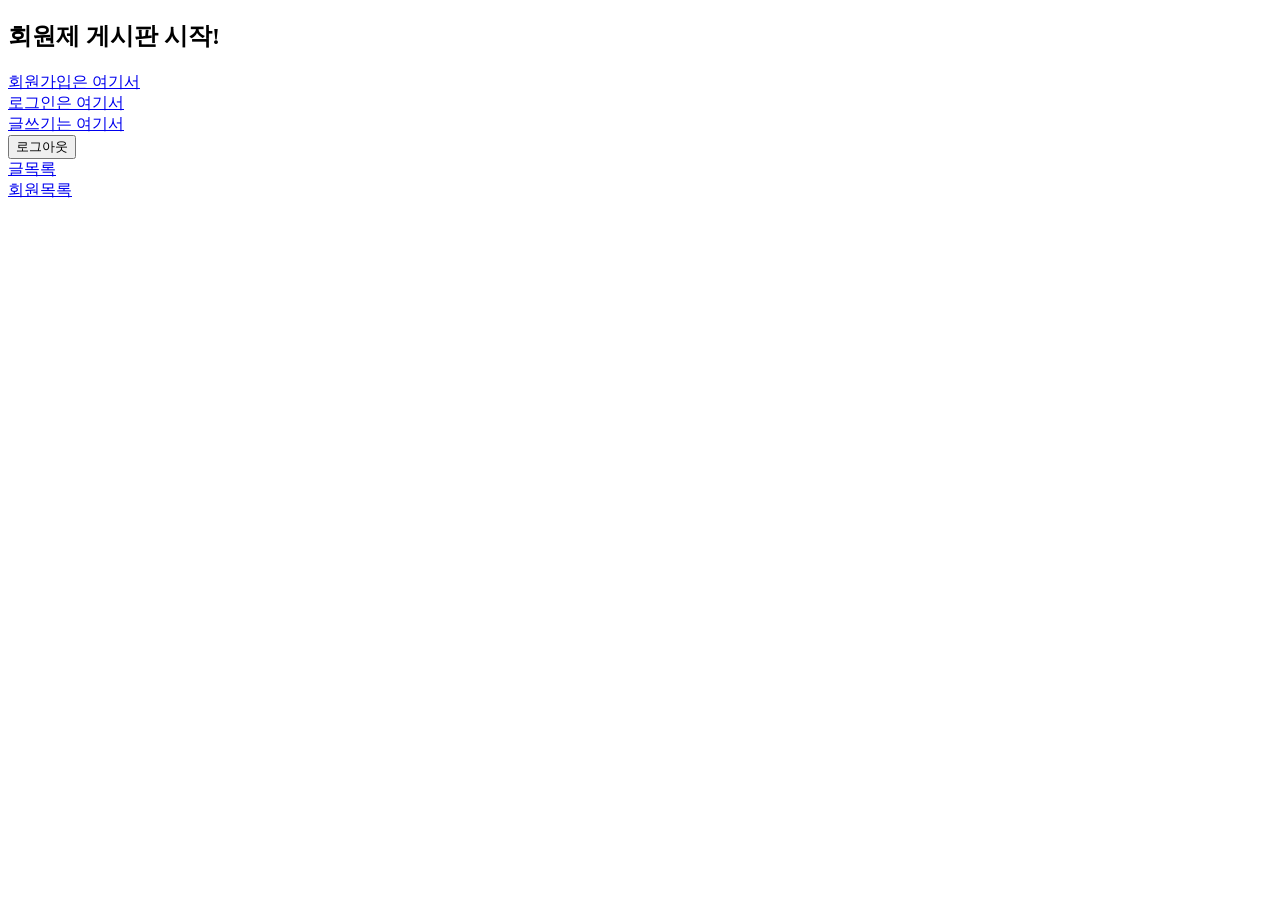
<file: src/main/resources/templates/index.html>
<!DOCTYPE html>
<html lang="en" xmlns:th="http://www.thymeleaf.org">
<head>
    <meta charset="UTF-8">
    <title>Title</title>



    <script>
        function logout() {
            location.href = "/member/logout";
        }
    </script>
</head>
<body>
        <h2>회원제 게시판 시작!</h2>


    <a href="/member/save">회원가입은 여기서</a><br>
    <a href="/member/login">로그인은 여기서</a><br>
    <a href="/board/save">글쓰기는 여기서</a><br>
        <button onclick="logout()">로그아웃</button>
<!--        <div th:if="${member.memberEmail.toString().equals('admin')}">-->
           <div th:if="${#strings.equals(session['loginEmail'], 'admin')}" >

            <a href="/board">글목록</a><br>
            <a href="/member/">회원목록</a><br>
        </div>

        </div>

</body>
</html>
</file>
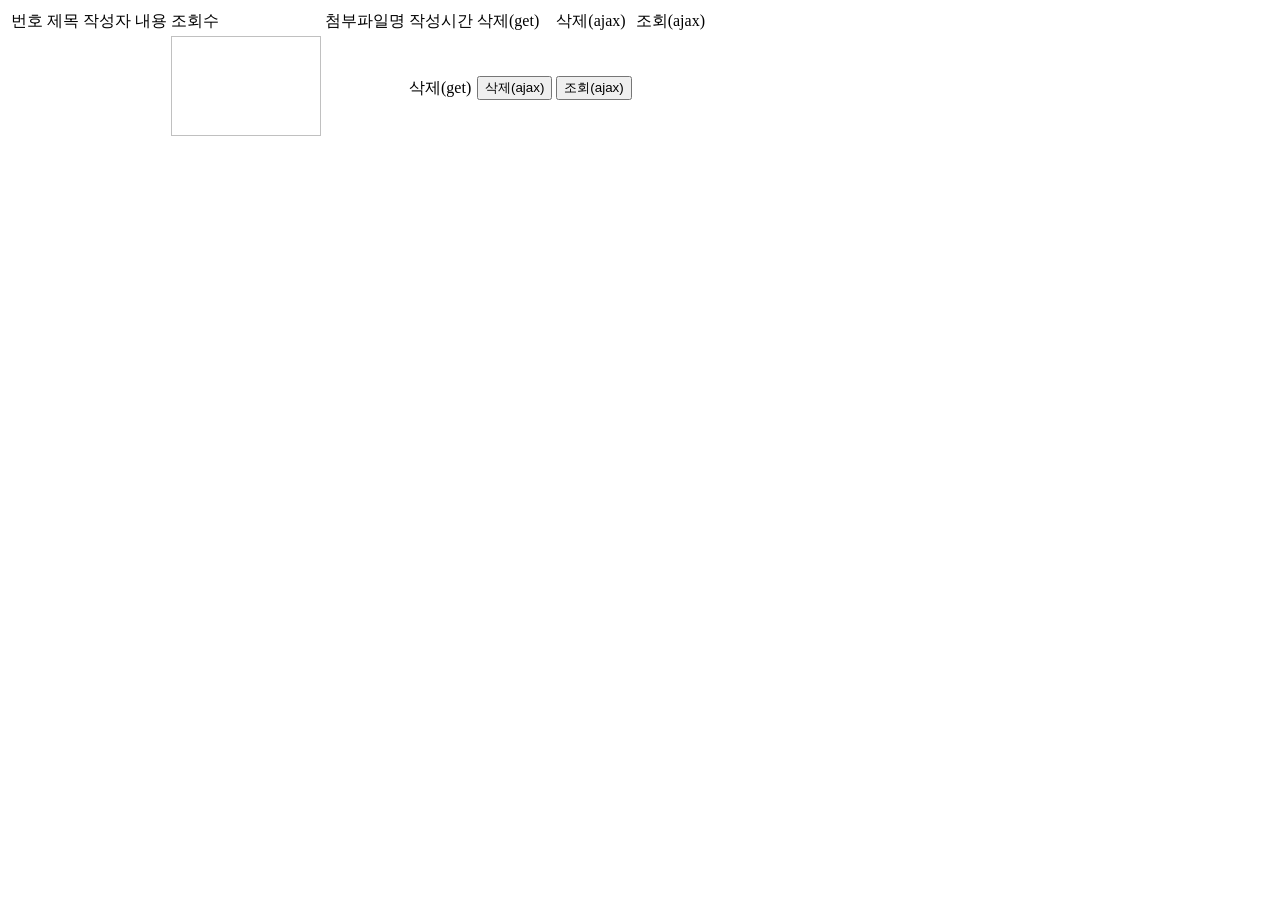
<file: src/main/resources/templates/board/findAll.html>
<!DOCTYPE html>
<html lang="en" xmlns:th="http://www.thymeleaf.org">
<head>
    <meta charset="UTF-8">
    <title>Title</title>
    <style>
        img {
            width: 150px;
            height: 100px;
        }


    </style>
    <script src="https://code.jquery.com/jquery-3.6.0.js"></script>
    <script>
        const detail = (boardId) => {
            console.log(boardId);
            const reqUrl = "/board/" + boardId;
            $.ajax({
                type:'post',
                url: reqUrl,
                dataType: "json",
                success: function (result){
                    console.log(result);
                    let output = "";
                    output += "<table>\n" +
                        "    <thead>\n" +
                        "        <tr>\n" +
                        "            <th>번호</th>\n" +
                        "            <th>제목</th>\n" +
                        "            <th>작성자</th>\n" +
                        "            <th>내용</th>\n" +
                        "            <th>조회수</th>\n" +
                        "            <th>첨부파일명</th>\n" +
                        "            <th>작성일자</th>\n" +
                        "        </tr>\n" +
                        "    </thead>\n" +
                        "    <tbody>\n" +
                        "        <tr>\n" +
                        "            <td>" + result.boardId+ "</td>\n" +
                        "            <td>" + result.boardTitle + "</td>\n" +
                        "            <td>" + result.boardWriter + "</td>\n" +
                        "            <td>" + result.boardContents + "</td>\n" +
                        "            <td>" + result.boardImageName + "</td>\n" +
                        "            <td>" + result.boardTime+ "</td>\n" +
                        "        </tr>\n" +
                        "    </tbody>\n" +
                        "</table>";
                    document.getElementById('board-detail').innerHTML = output;
                } ,
                error: function (){
                    alert('ajax 실패');
                }
            });

        }
    </script>



    <script>
        function deleteById(boardId){
            const reqUrl = "/board/"+boardId;

            $.ajax({
                type: 'delete',
                url: reqUrl,
                success: function (result){
                    location.href='/board/';
                },
                error:function (){
                    alert("실패!")
                }
            });
        }

    </script>



</head>
<body>
<table>
    <thead>
    <tr>
        <td>번호</td>
        <td>제목</td>
        <td>작성자</td>
        <td>내용</td>
        <td>조회수</td>
        <td>첨부파일명</td>
        <td>작성시간</td>
        <td>삭제(get)</td>
        <td>삭제(ajax)</td>
        <td>조회(ajax)</td>
    </tr>
    </thead>
    <tbody>
    <tr th:each="board: ${boardList}">
        <td th:text="${board.boardId}"></td>
        <td> <a th:href="@{|/board/${board.boardId}|}" th:text="${board.boardTitle}"></a></td>
        <td th:text="${board.boardWriter}"></td>
        <td th:text="${board.boardContents}"></td>
        <td><img th:src="@{/upload/} + ${board.boardImageName}"> </td>
        <td th:text="${board.boardTime}"></td>
        <td><a th:href="@{|/board/delete/${board.boardId}|}">삭제(get)</a></td>
        <td><button th:onclick="deleteById([[${board.boardId}]])">삭제(ajax)</button></td>
        <td><button th:onclick="detail([[${board.boardId}]])">조회(ajax)</button></td>
    </tr>
    </tbody>

</table>
<div id="board-detail"></div>

</body>
</html>
</file>
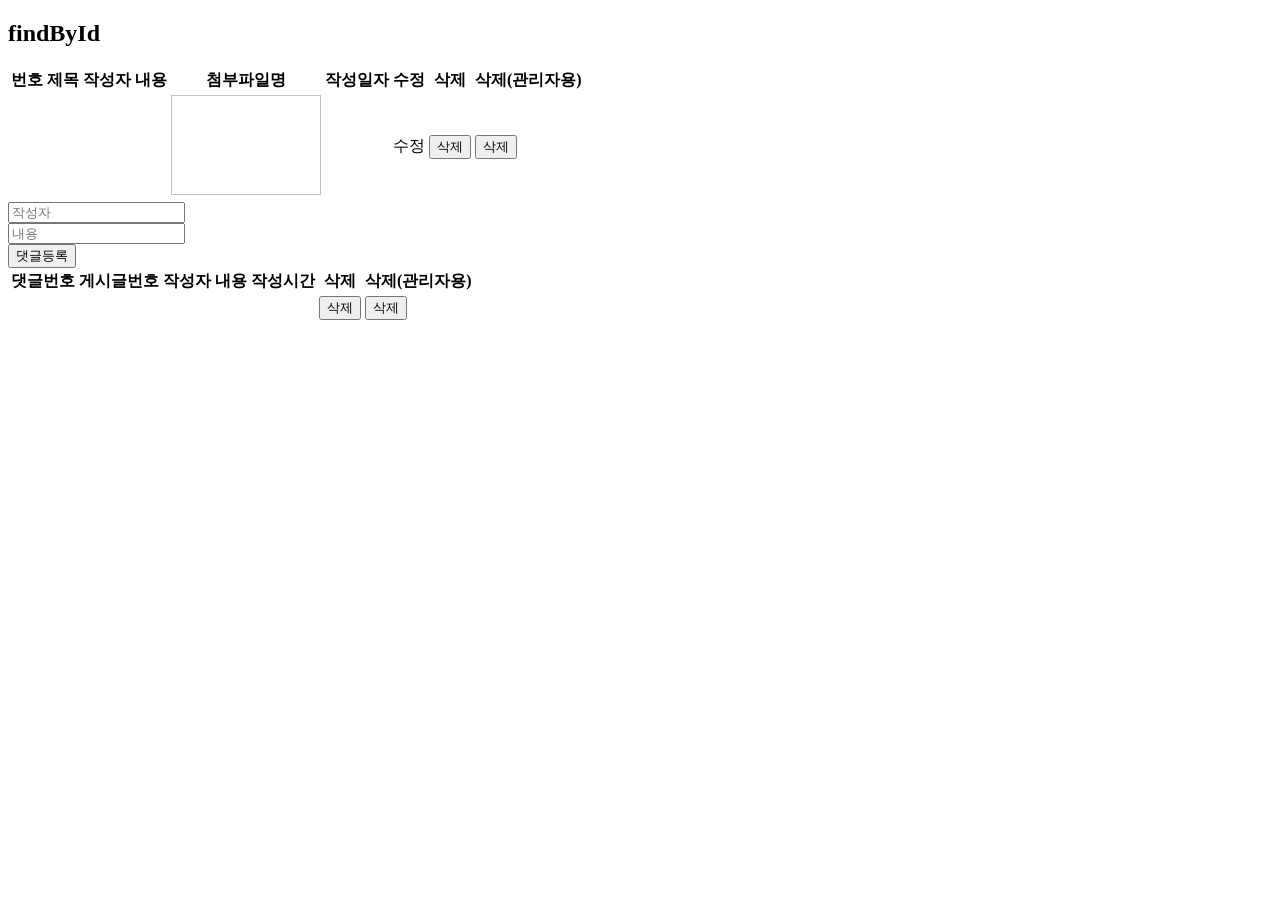
<file: src/main/resources/templates/board/findById.html>
<!DOCTYPE html>
<html lang="en" xmlns:th="http://www.thymeleaf.org">
<head>
    <meta charset="UTF-8">
    <title>Title</title>
    <script src="https://code.jquery.com/jquery-3.6.0.js"></script>


    <style>
        img {
            width: 150px;
            height: 100px;
        }


    </style>

    <script>
        function deleteById(boardId){
            const reqUrl = "/board/" + boardId;

            $.ajax({
                type: 'delete',
                url: reqUrl,
                success: function (){
                    // 삭제 성공하면 회원목록 페이지를 다시 요청하도록
                    location.href='/board';
                },
                error:function (){
                    alert('ajax 실패');
                }

            });
        }

    </script>

    <script>
        function deleteById2(commentId){
            const reqUrl = "/comment/" + commentId;

            $.ajax({
                type: 'delete',
                url: reqUrl,
                success: function (){
                    location.reload(); // reload는 새로고침

                },
                error:function (){
                    alert('ajax 실패');
                }

            });
        }

    </script>



</head>
<body>
    <h2>findById</h2>
<table>

    <thead>
    <tr>
        <th>번호</th>
        <th>제목</th>
        <th>작성자</th>
        <th>내용</th>
        <th>첨부파일명</th>
        <th>작성일자</th>
        <th>수정</th>
        <th>삭제</th>
        <th th:if="${#strings.equals(session['loginEmail'], 'admin')}">삭제(관리자용)</th>


    </tr>
    </thead>
    <tbody>
    <tr>
        <td th:text="${board.boardId}"></td>
        <td th:text="${board.boardTitle}"></td>
        <td th:text="${board.boardWriter}"></td>
        <td th:text="${board.boardContents}"></td>
        <td><img th:src="@{/upload/} + ${board.boardImageName}"> </td>
        <td th:text="${board.boardTime}"></td>
        <td><a th:if="${board.boardWriter.equals(session['loginEmail'])}"  th:href="@{|/board/update/${board.boardId}|}">수정</a></td>
        <td><button th:if="${board.boardWriter.equals(session['loginEmail'])}" th:onclick="deleteById([[${board.boardId}]])">삭제</button></td>
        <td><button th:if="${#strings.equals(session['loginEmail'], 'admin')}" th:onclick="deleteById([[${board.boardId}]])">삭제</button></td>


    </tr>
    </tbody>
</table>

<!---->
<div id="comment-write">
    <input type="text" id="commentWriter" placeholder="작성자" th:value="${session['loginEmail']}"><br>
    <input type="text" id="commentContents" placeholder="내용"><br>
    <button id="comment-write-btn">댓글등록</button>
</div>



    <div id="comment-area">
        <table>
            <thead>
                <tr>
                    <th>댓글번호</th>
                    <th>게시글번호</th>
                    <th>작성자</th>
                    <th>내용</th>
                    <th>작성시간</th>
                    <th>삭제</th>
                    <th th:if="${#strings.equals(session['loginEmail'], 'admin')}">삭제(관리자용)</th>
                </tr>
            </thead>
            <tbody>
            <tr th:each="comment: ${commentList}">
                <td th:text="${comment.commentId}"></td>
                <td th:text="${comment.boardId}"></td>
                <td th:text="${comment.commentWriter}"></td>
                <td th:text="${comment.commentContents}"></td>
                <td th:text="${comment.commentTime}"></td>
                <td><button th:if="${comment.commentWriter.equals(session['loginEmail'])}" th:onclick="deleteById2([[${comment.commentId}]])">삭제</button></td>
                <td><button th:if="${#strings.equals(session['loginEmail'], 'admin')}" th:onclick="deleteById2([[${comment.commentId}]])">삭제</button></td>

            </tr>
            </tbody>
        </table>
    </div>



</body>
<script>
    $("#comment-write-btn").click(function (){
        console.log('댓글등록 버튼 클릭');
        const commentWriter = $("#commentWriter").val();
        const commentContents = $("#commentContents").val();
        const boardId = '[[${board.boardId}]]';
        $.ajax({
            type: 'post',
            url: '/comment/save',
            data: {
                'commentWriter': commentWriter,
                'commentContents': commentContents,
                'boardId': boardId
            },
            dataType: 'json',
            success: function (result) {
                console.log(result);
            },
            error: function () {
                alert('ajax 실패');
            }
        });
    });
</script>
</html>
</file>
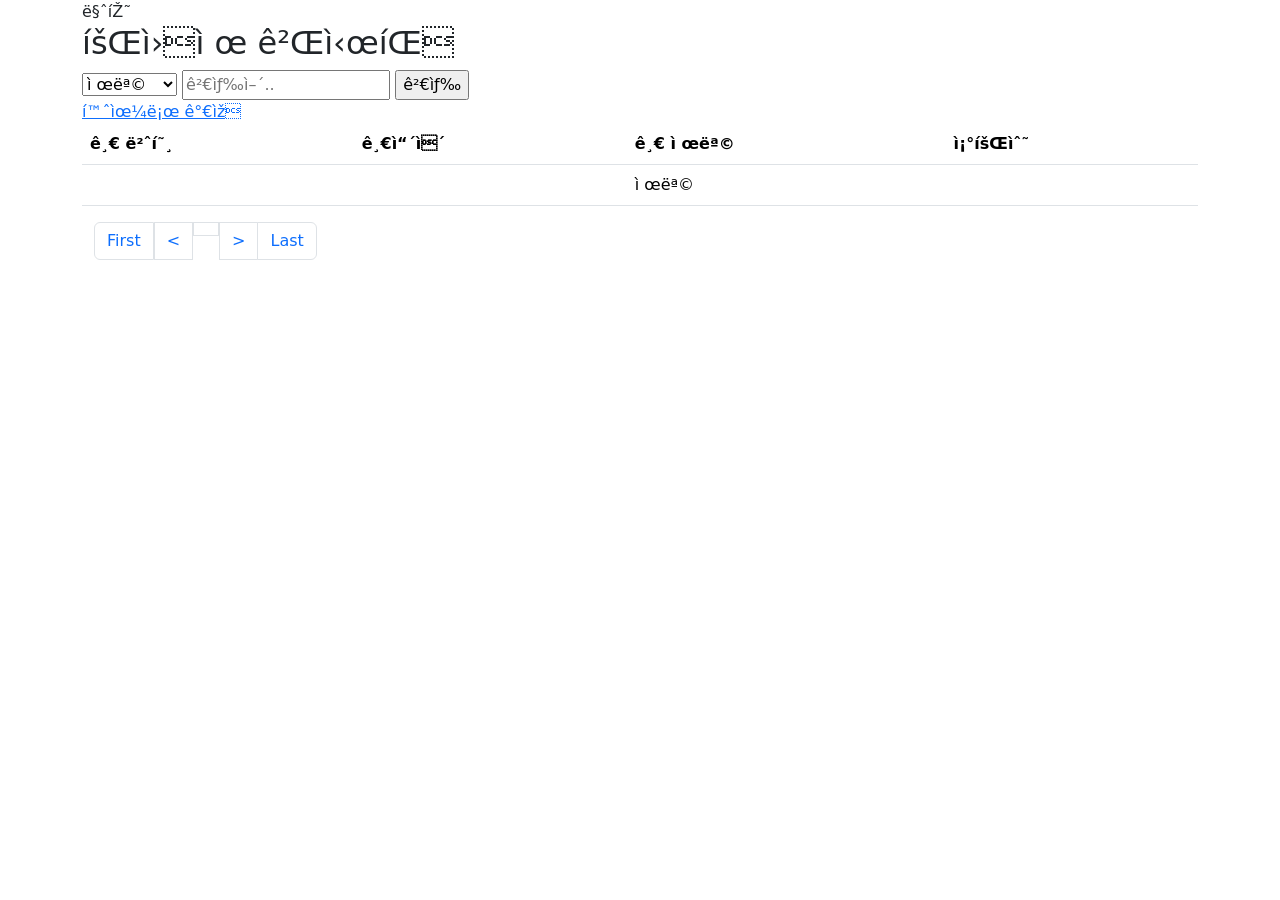
<file: src/main/resources/templates/board/paging.html>
<!DOCTYPE html>
<html xmlns:th="http://www.thymeleaf.org">
<link href="https://cdn.jsdelivr.net/npm/bootstrap@5.1.3/dist/css/bootstrap.min.css" rel="stylesheet" integrity="sha384-1BmE4kWBq78iYhFldvKuhfTAU6auU8tT94WrHftjDbrCEXSU1oBoqyl2QvZ6jIW3" crossorigin="anonymous">
<script src="https://cdn.jsdelivr.net/npm/bootstrap@5.1.3/dist/js/bootstrap.bundle.min.js" integrity="sha384-ka7Sk0Gln4gmtz2MlQnikT1wXgYsOg+OMhuP+IlRH9sENBO0LRn5q+8nbTov4+1p" crossorigin="anonymous"></script>
<body class="container">
<a th:href="@{|/member/myPage/${session['loginId']}|}">마페</a>

<h2>회원제 게시판</h2>

<form action="/board/search" method="get">
    <select name="select">
        <option value="boardTitle">제목</option>
        <option value="boardWriter">작성자</option>
    </select>
    <input type="text" name="keyword" placeholder="검색어..">
    <input type="submit" value="검색">
</form>


<a href="/">홈으로 가자</a>

<table class="table table-hover">
    <thead>
    <tr>
        <th scope="col">글 번호</th>
        <th scope="col">글쓴이</th>
        <th scope="col">글 제목</th>
        <th scope="col">조회수</th>
    </tr>
    </thead>
    <tbody>
    <tr th:each="board: ${boardList}">
        <td th:text="${board.boardId}"></td>
        <td th:text="${board.boardWriter}"></td>
        <td><a th:href="@{|/board/${board.boardId}|}" th:text="${board.boardTitle}">제목</a></td>
        <td th:text="${board.boardHits}"></td>
    </tr>
    </tbody>
</table>

<!--
    브라우저 주소창에 보이는 주소값: /board?page=1
    /board
    /board/* => /board/(page=1)
    html에서 타임리프로 작성하는 주소값 :/board(page=1)

-->



<div class="container">
    <ul class="pagination">
        <li class="page-item">
            <!--첫페이지로 가는 링크 -->
            <a class="page-link" th:href="@{/board(page=1)}">
                <span>First</span>
            </a>
        </li>
        <!--boardList.first : isFirst()
            boardList.number : getNumber() -->
        <li th:class="${boardList.first} ? 'page-item disabled'" >
            <a class="page-link" th:href="${boardList.first} ? '#' : @{/board(page=${boardList.number})}">
                <span>&lt;</span> <!--<-->                           <!--     이전페이지로 가게 해줌(3 -> 2)           -->

            </a>
        </li>
        <!-- startPage ~ endPage 까지 숫자를 만들어주는 역할 -->
<!--        <li th:each="page: ${#numbers.sequence(startPage, endPage)}"-->
<!--            th:class="${page == boardList.number + 1} ? 'active'" class="page-item">-->
        <li th:each="page: ${#numbers.sequence(startPage, endPage)}"
            th:class="${page == boardList.number + 1} ? 'page-item active'">
            <a class="page-link" th:text="${page}" th:href="@{/board(page=${page})}"></a>
        </li>


        <!-- 다음 페이지 요청
              현재 3페이지를 보고 있다면 다음 페이지는 4페이지임.
              getNumber() 값은 2임.
              따라서 4페이지를 보고 싶다면 getNumber()+2를 해야 컨트롤러에 4를 요청할 수 있음음-->
       <li th:class="${boardList.last} ? 'page-item disabled'">
            <a class="page-link" th:href="${boardList.last} ? '#' : @{/board(page=${boardList.number + 2})}">
                <span>&gt;</span>
            </a>
        </li>

        <li class="page-item">
            <a class="page-link" th:href="@{/board(page=${boardList.totalPages})}">
                <span>Last</span>
            </a>
        </li>
    </ul>
</div>

</body>
</html>
</file>
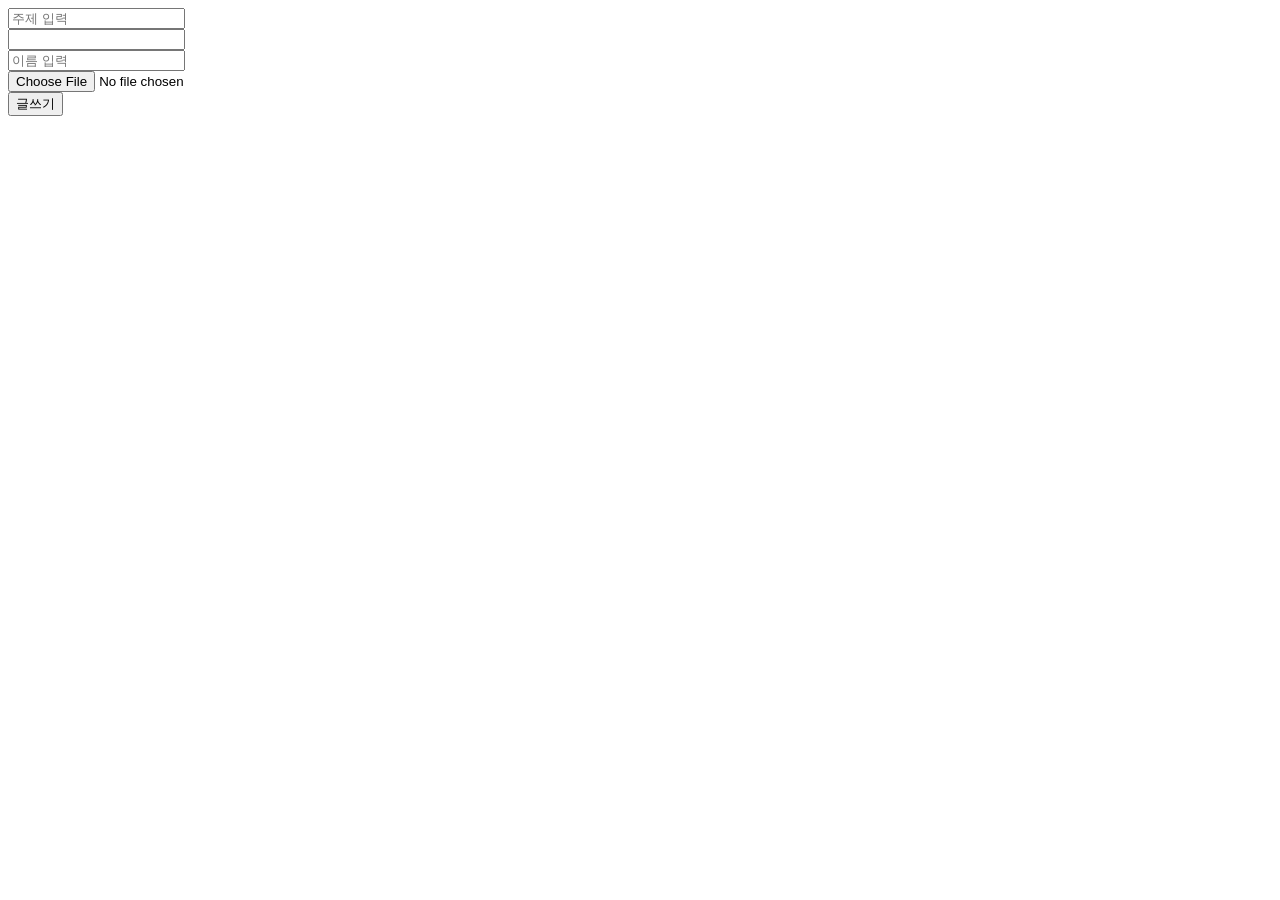
<file: src/main/resources/templates/board/save.html>
<!DOCTYPE html>
<html lang="en" xmlns:th="http://www.thymeleaf.org">
<head>
    <meta charset="UTF-8">
    <title>글쓰기를 하자</title>



</head>
<body>

    <form action="/board/save" method="post" enctype="multipart/form-data">
        <input type="text" name="boardTitle" placeholder="주제 입력" ><br>
        <input type="text" name="boardWriter" th:value="${session['loginEmail']}"><br>
        <input type="text" name="boardContents" placeholder="이름 입력"><br>
        <input type="file" name="boardImage"><br>
        <input type="submit" value="글쓰기">
    </form>




</body>
</html>
</file>
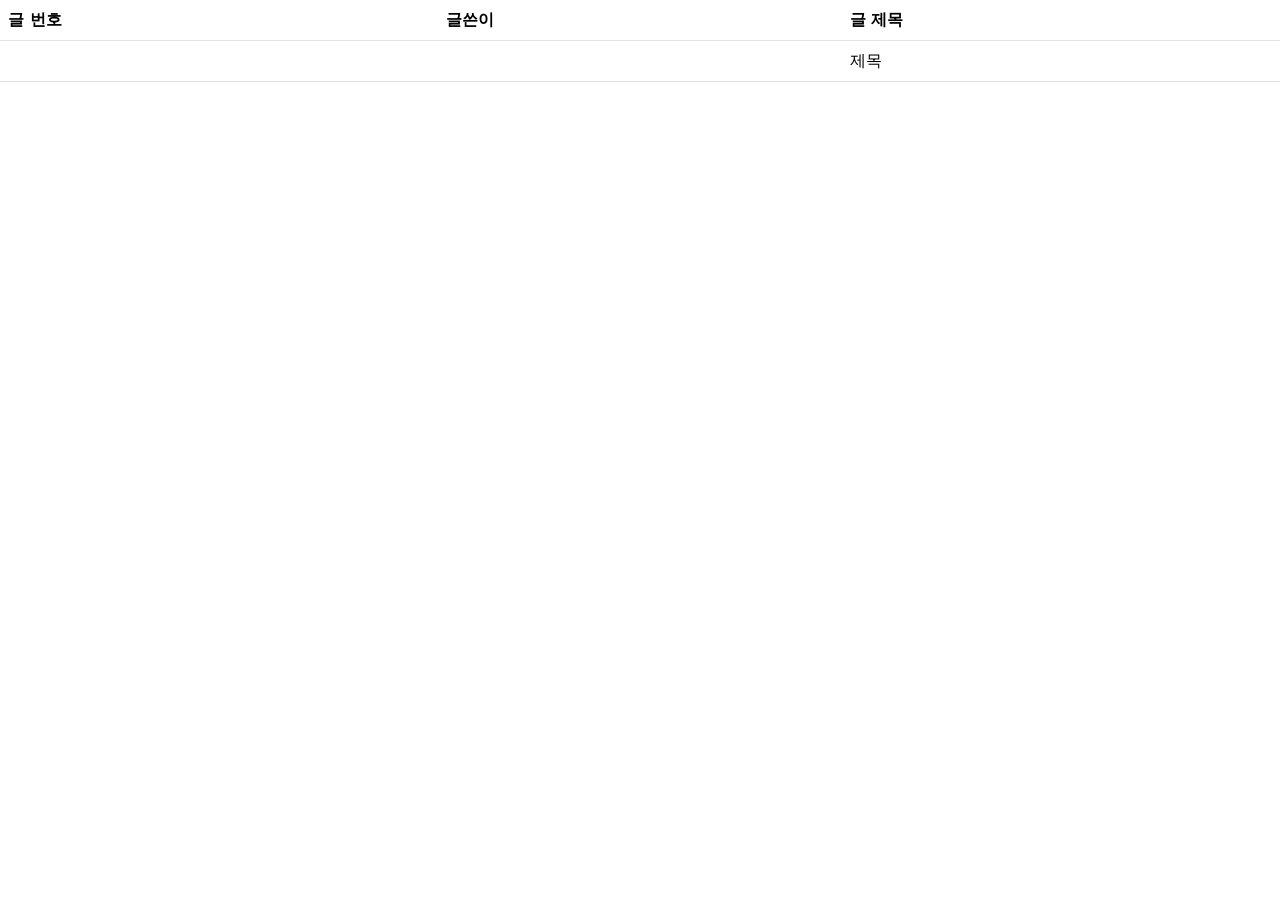
<file: src/main/resources/templates/board/search.html>
<!DOCTYPE html>
<html lang="en" xmlns:th="http://www.thymeleaf.org">
<link href="https://cdn.jsdelivr.net/npm/bootstrap@5.1.3/dist/css/bootstrap.min.css" rel="stylesheet" integrity="sha384-1BmE4kWBq78iYhFldvKuhfTAU6auU8tT94WrHftjDbrCEXSU1oBoqyl2QvZ6jIW3" crossorigin="anonymous">
<script src="https://cdn.jsdelivr.net/npm/bootstrap@5.1.3/dist/js/bootstrap.bundle.min.js" integrity="sha384-ka7Sk0Gln4gmtz2MlQnikT1wXgYsOg+OMhuP+IlRH9sENBO0LRn5q+8nbTov4+1p" crossorigin="anonymous"></script>
<head>
    <meta charset="UTF-8">
    <title>Title</title>
</head>
<body>


<table class="table table-hover">
    <thead>
    <tr>
        <th scope="col">글 번호</th>
        <th scope="col">글쓴이</th>
        <th scope="col">글 제목</th>
    </tr>
    </thead>
    <tbody>
    <tr th:each="board: ${boardList}">
        <td th:text="${board.boardId}"></td>
        <td th:text="${board.boardWriter}"></td>
        <td><a th:href="@{|/board/${board.boardId}|}" th:text="${board.boardTitle}">제목</a></td>
    </tr>
    </tbody>
</table>

</body>
</html>
</file>
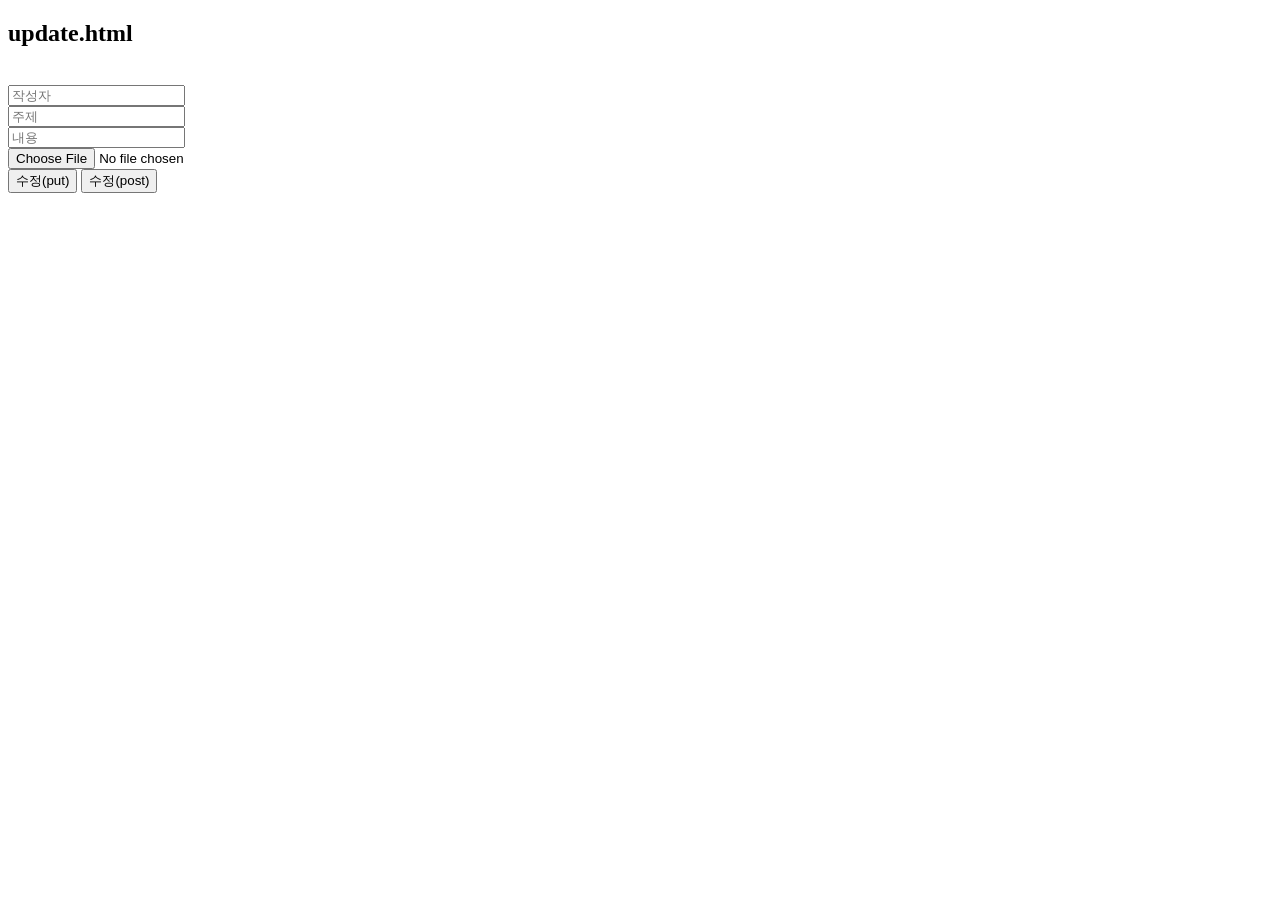
<file: src/main/resources/templates/board/update.html>
<!DOCTYPE html>
<html lang="en" xmlns:th="http://www.thymeleaf.org">
<head>
    <meta charset="UTF-8">
    <title>Title</title>
    <script src="https://code.jquery.com/jquery-3.6.0.js"></script>

    <script>
        const boardUpdate = () => {


                console.log('수정함수호출');
                const id = document.getElementById("boardId").value;
                const writer = document.getElementById("boardWriter").value;
                const contents = document.getElementById("boardContents").value;
                const title = document.getElementById("boardTitle").value;

                console.log(boardWriter,boardContents,boardTitle,boardId,boardPassword);
                const updateData = JSON.stringify({
                    boardId: id,
                    boardTitle:title,
                    boardContents:contents,
                    boardWriter:writer,
                    boardPassword:password
                });
                const reqUrl = "/board/"+ id;
                console.log(updateData);
                $.ajax({
                    type:'put',//put,patch
                    data: updateData, //무엇을 보내는지
                    url:reqUrl,
                    contentType:'application/json', // json으로 보낼때는 꼭 써야함.
                    success: function () {
                        location.href = "/board/" + id;
                    },
                    error: function (){
                        alert('ajax 실패')
                    }
                });
                document.updateForm.submit();


        }

    </script>

</head>
<body>
    <h2>update.html</h2>
    <form action="/board/update" name="updateForm" method="post" enctype="multipart/form-data">
    <input type="hidden" name="boardId" th:value="${board.boardId}" id="boardId" ><br>
    <input type="text" name="boardWriter" placeholder="작성자" th:value="${board.boardWriter}" readonly id="boardWriter"><br>
    <input type="text" name="boardTitle"  placeholder="주제" th:value="${board.boardTitle}"  id="boardTitle"><br>
    <input type="text" name="boardContents"  placeholder="내용" th:value="${board.boardContents}"  id="boardContents"><br>
    <input type="file" name="boardImage" id="boardImage"><br>
        <input type="button" value="수정(put)" th:onclick="boardUpdate()">
        <input type="submit" value="수정(post)">
    </form>

</body>
</html>
</file>
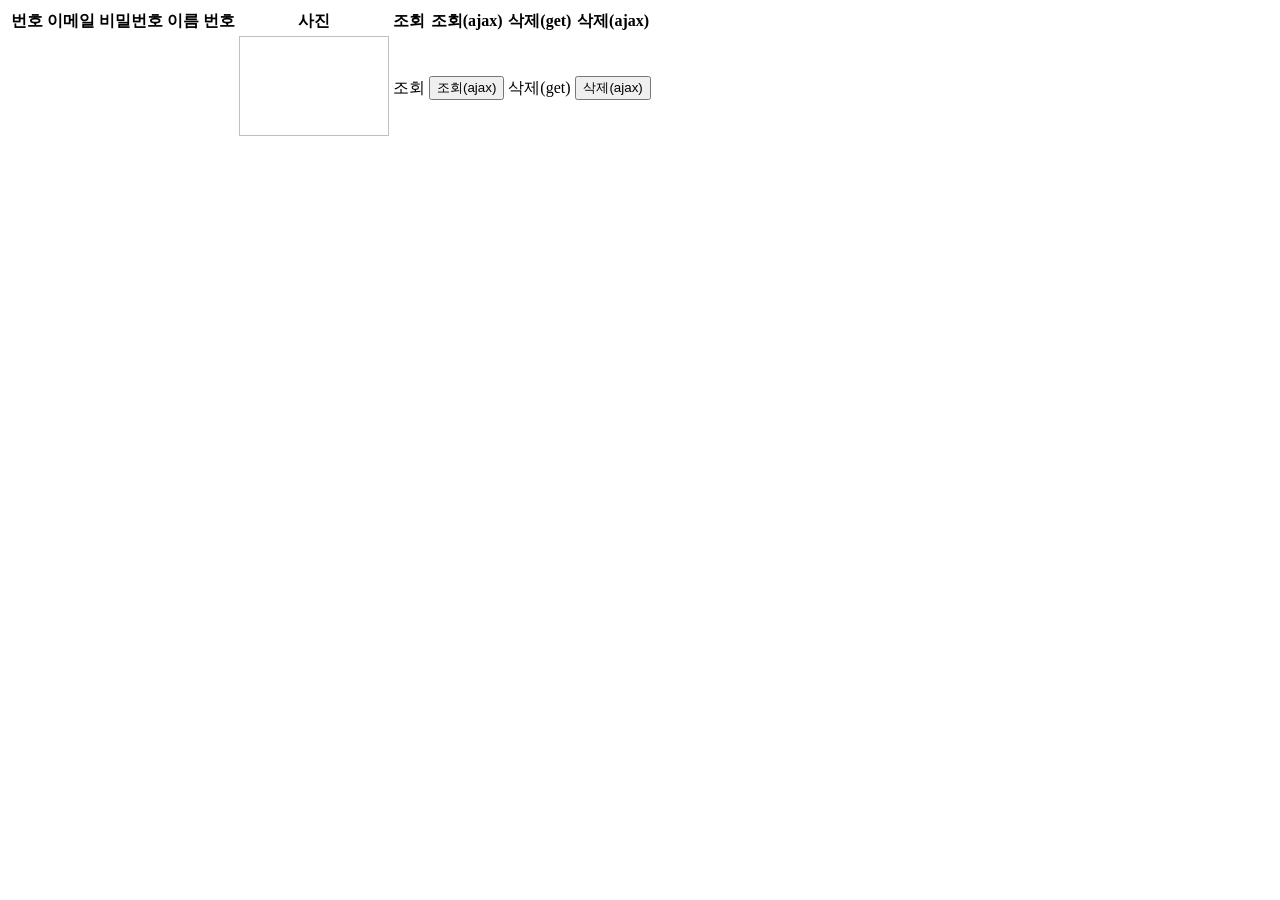
<file: src/main/resources/templates/member/findAll.html>
<!DOCTYPE html>
<html lang="en" xmlns:th="http://www.thymeleaf.org">
<head>
    <meta charset="UTF-8">
    <title>전체목록</title>
    <script src="https://code.jquery.com/jquery-3.6.0.js"></script>
    <style>
        img {
            width: 150px;
            height: 100px;
        }


    </style>

<!--    <script>-->
<!--        function detail(memberId){-->
<!--            console.log(memberId);-->
<!--            const reqUrl = "/member/" + memberId;-->
<!--            $.ajax({-->
<!--                type:'post',-->
<!--                url:reqUrl,-->
<!--                data: "formData",-->
<!--                dataType: "json",-->
<!--                success: function (result){-->
<!--                    console.log(result);-->
<!--                    let output = "";-->
<!--                    output += "<table>\n" +-->
<!--                        "    <thead>\n" +-->
<!--                        "        <tr>\n" +-->
<!--                        "            <th>번호</th>\n" +-->
<!--                        "            <th>이메일</th>\n" +-->
<!--                        "            <th>비밀번호</th>\n" +-->
<!--                        "            <th>이름</th>\n" +-->
<!--                        "            <th>전화번호</th>\n" +-->
<!--                        "            <th>사진</th>\n" +-->
<!--                        "        </tr>\n" +-->
<!--                        "    </thead>\n" +-->
<!--                        "    <tbody>\n" +-->
<!--                        "        <tr>\n" +-->
<!--                        "            <td>" + result.memberId + "</td>\n" +-->
<!--                        "            <td>" + result.memberEmail + "</td>\n" +-->
<!--                        "            <td>" + result.memberPassword + "</td>\n" +-->
<!--                        "            <td>" + result.memberName + "</td>\n" +-->
<!--                        "            <td>" + result.memberPhone + "</td>\n" +-->
<!--                        "            <td>" + result.memberImageName + "</td>\n" +-->

<!--                        "        </tr>\n" +-->
<!--                        "    </tbody>\n" +-->
<!--                        "</table>";-->
<!--                    document.getElementById("detail-view").innerHTML = output;-->
<!--                } ,-->
<!--                error: function (){-->
<!--                    alert('ajax 실패');-->
<!--                }-->
<!--            });-->
<!--        }-->
<!--    </script>-->
<!--    <script>-->
<!--        function deleteById(memberId){-->
<!--            const reqUrl = "/member/" + memberId;-->

<!--            $.ajax({-->
<!--                type: 'delete',-->
<!--                url: reqUrl,-->
<!--                success: function (){-->
<!--                    // 삭제 성공하면 회원목록 페이지를 다시 요청하도록-->
<!--                    location.href='/member/';-->
<!--                },-->
<!--                error:function (){-->
<!--                    alert('ajax 실패');-->
<!--                }-->

<!--            });-->
<!--        }-->

<!--    </script>-->





</head>
<body>
<table>
    <thead>
    <tr>
        <th>번호</th>
        <th>이메일</th>
        <th>비밀번호</th>
        <th>이름</th>
        <th>번호</th>
        <th>사진</th>
        <th>조회</th>
        <th>조회(ajax)</th>
        <th>삭제(get)</th>
        <th>삭제(ajax)</th>
    </tr>
    </thead>
    <tbody>
        <tr th:each="member: ${memberList}">
            <td th:text="${member.memberId}"></td>
            <td th:text="${member.memberEmail}"></td>
            <td th:text="${member.memberPassword}"></td>
            <td th:text="${member.memberName}"></td>
            <td th:text="${member.memberPhone}"></td>
            <td><img th:src="@{/upload/} + ${member.memberImageName}"> </td>
            <td><a th:href="@{|/member/${member.memberId}|}">조회</a></td>
            <td><button th:onclick="detail([[${member.memberId}]])">조회(ajax)</button></td>
            <td><a th:href="@{|/member/delete/${member.memberId}|}">삭제(get)</a></td>
            <td>
                <button th:onclick="deleteById([[${member.memberId}]])">삭제(ajax)</button>
            </td>
        </tr>
    </tbody>
</table>
<div id="detail-view"></div>
</body>
</html>
</file>
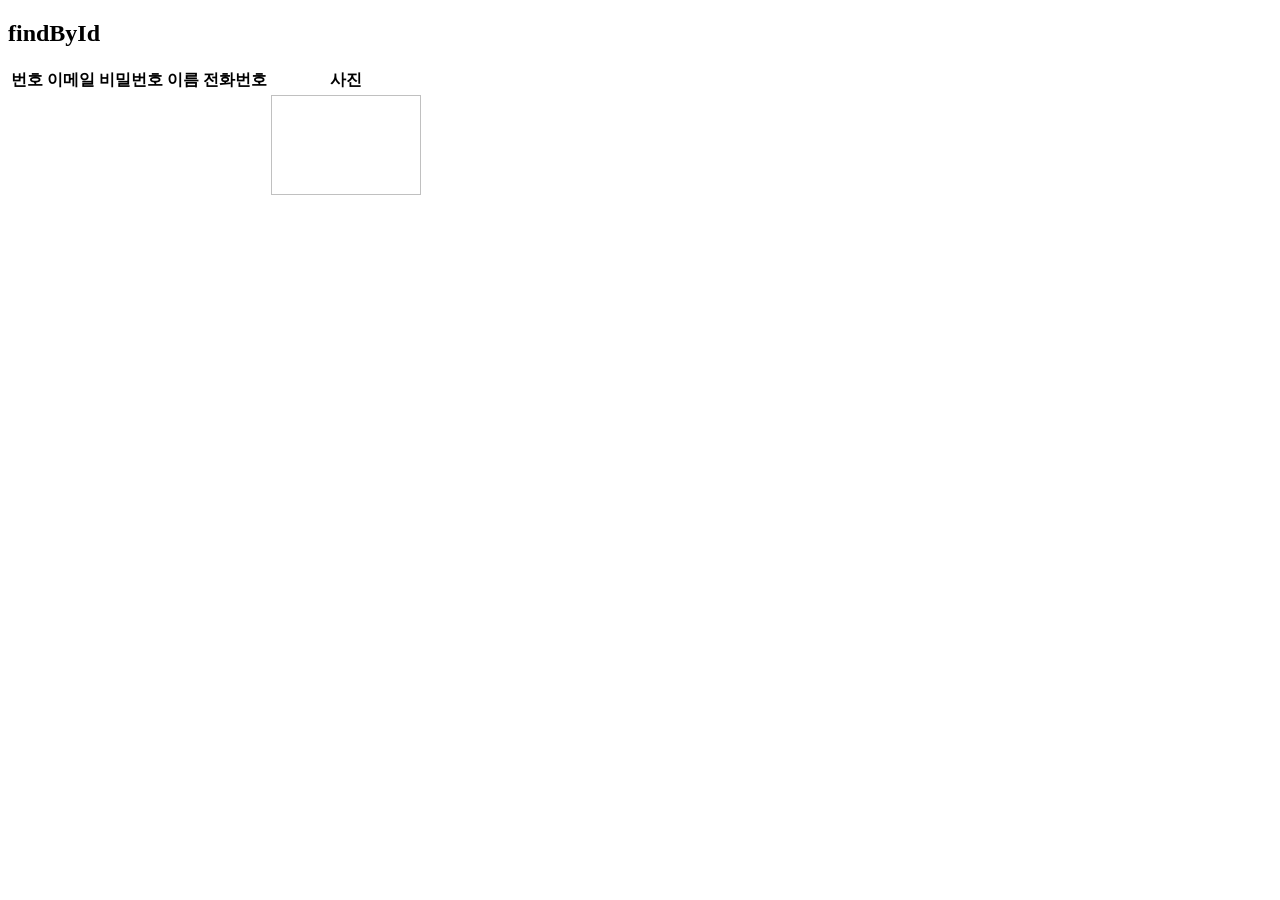
<file: src/main/resources/templates/member/findById.html>
<!DOCTYPE html>
<html lang="en" xmlns:th="http://www.thymeleaf.org">
<head>
    <meta charset="UTF-8">
    <title>Title</title>
    <style>
        img {
            width: 150px;
            height: 100px;
        }
    </style>






</head>
<body>

    <h2>findById</h2>
<table>

    <thead>
    <tr>
        <th>번호</th>
        <th>이메일</th>
        <th>비밀번호</th>
        <th>이름</th>
        <th>전화번호</th>
        <th>사진</th>

    </tr>
    </thead>
    <tbody>
    <tr>
        <td th:text="${member.memberId}"></td>
        <td th:text="${member.memberEmail}"></td>
        <td th:text="${member.memberPassword}"></td>
        <td th:text="${member.memberName}"></td>
        <td th:text="${member.memberPhone}"></td>
        <td><img th:src="@{/upload/} + ${member.memberImageName}"> </td>


    </tr>
    </tbody>
</table>
</body>
</html>
</file>
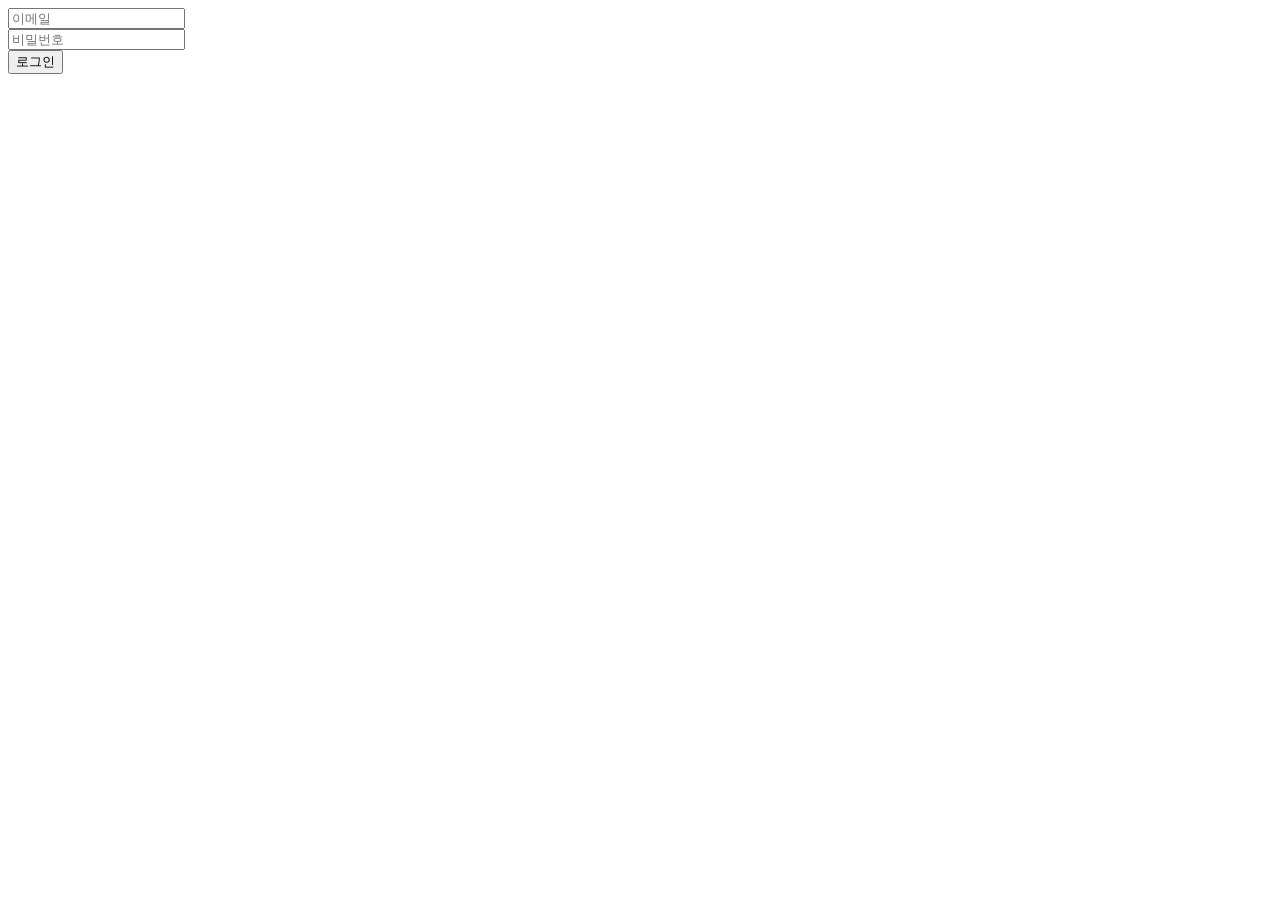
<file: src/main/resources/templates/member/login.html>
<!DOCTYPE html>
<html lang="en" xmlns:th="http://www.thymeleaf.org">
<head>
    <meta charset="UTF-8">
    <title>Title</title>
</head>
<body>

<form action="/member/login" method="post">

    <input type="text" name="memberEmail" placeholder="이메일"><br>
    <input type="text" name="memberPassword" placeholder="비밀번호"><br>
    <input type="submit" value="로그인">
</form>

</body>
</html>
</file>
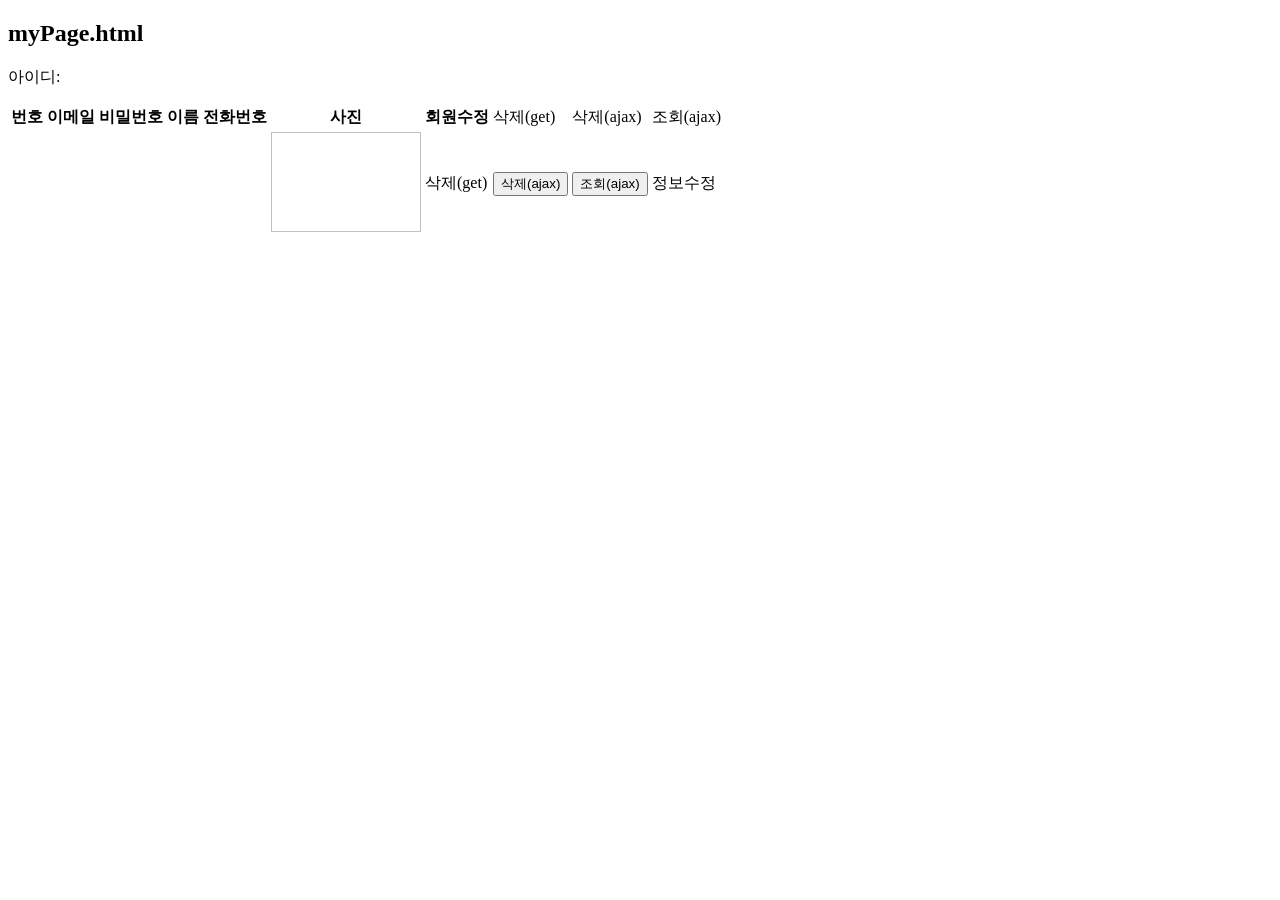
<file: src/main/resources/templates/member/myPage.html>
<!DOCTYPE html>
<html lang="en" xmlns:th="http://www.thymeleaf.org">
<head>
    <meta charset="UTF-8">
    <title>Title</title>
    <script src="https://code.jquery.com/jquery-3.6.0.js"></script>
    <style>
        img {
            width: 150px;
            height: 100px;
        }
    </style>
    <script>
        function detail(memberId){
            console.log(memberId);
            const reqUrl = "/member/" + memberId;
            $.ajax({
                type:'post',
                url:reqUrl,
                data: "formData",
                dataType: "json",
                success: function (result){
                    console.log(result);
                    let output = "";
                    output += "<table>\n" +
                        "    <thead>\n" +
                        "        <tr>\n" +
                        "            <th>번호</th>\n" +
                        "            <th>이메일</th>\n" +
                        "            <th>비밀번호</th>\n" +
                        "            <th>이름</th>\n" +
                        "            <th>전화번호</th>\n" +
                        "            <th>사진</th>\n" +
                        "        </tr>\n" +
                        "    </thead>\n" +
                        "    <tbody>\n" +
                        "        <tr>\n" +
                        "            <td>" + result.memberId + "</td>\n" +
                        "            <td>" + result.memberEmail + "</td>\n" +
                        "            <td>" + result.memberPassword + "</td>\n" +
                        "            <td>" + result.memberName + "</td>\n" +
                        "            <td>" + result.memberPhone + "</td>\n" +
                        "            <td>" + result.memberImageName + "</td>\n" +

                        "        </tr>\n" +
                        "    </tbody>\n" +
                        "</table>";
                    document.getElementById("detail-view").innerHTML = output;
                } ,
                error: function (){
                    alert('ajax 실패');
                }
            });
        }
    </script>
    <script>
        function deleteById(memberId){
            const reqUrl = "/member/" + memberId;

            $.ajax({
                type: 'delete',
                url: reqUrl,
                success: function (){
                    location.href='/member/';
                },
                error:function (){
                    alert('ajax 실패');
                }

            });
        }

    </script>








</head>
<body>
<h2>myPage.html</h2>
아이디: <p th:text="${session['loginEmail']}"></p>



<table>

    <thead>
    <tr>
        <th>번호</th>
        <th>이메일</th>
        <th>비밀번호</th>
        <th>이름</th>
        <th>전화번호</th>
        <th>사진</th>
        <th>회원수정</th>
        <td>삭제(get)</td>
        <td>삭제(ajax)</td>
        <td>조회(ajax)</td>
    </tr>
    </thead>
    <tbody>
    <tr>
        <td th:text="${member.memberId}"></td>
        <td th:text="${member.memberEmail}"></td>
        <td th:text="${member.memberPassword}"></td>
        <td th:text="${member.memberName}"></td>
        <td th:text="${member.memberPhone}"></td>
        <td><img th:src="@{/upload/} + ${member.memberImageName}"> </td>
        <td><a th:href="@{|/member/delete/${member.memberId}|}">삭제(get)</a></td>
        <td><button th:onclick="deleteById([[${member.memberId}]])">삭제(ajax)</button></td>
        <td><button th:onclick="detail([[${member.memberId}]])">조회(ajax)</button></td>
        <td><a th:href="@{|/member/update/${member.memberId}|}">정보수정</a></td>


    </tr>
    </tbody>
</table>



</body>
</html>
</file>
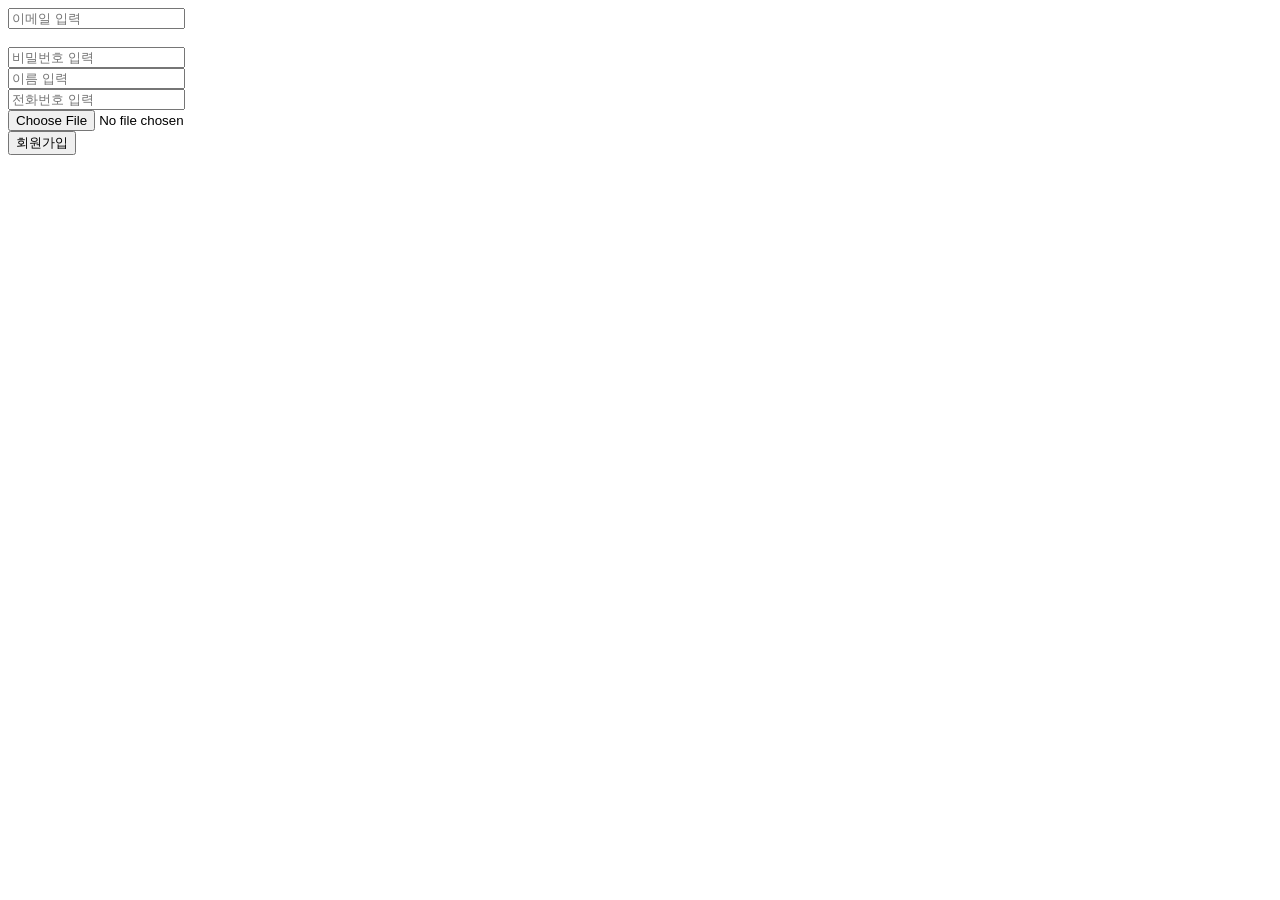
<file: src/main/resources/templates/member/save.html>
<!DOCTYPE html>
<html lang="en" xmlns:th="http://www.thymeleaf.org">
<head>
    <meta charset="UTF-8">
    <title>회원가입을 하자</title>

    <script src="https://code.jquery.com/jquery-3.6.0.js"></script>

    <script>
    function idDuplicate(){
    const id=document.getElementById("memberEmail").value;
    console.log(id);
    const checkResult=document.getElementById("id-dup-check");

    $.ajax({
    type:'post', // 전송방식(get,post,delete, put)
    url: 'idDuplicate', // 요청주소(컨트롤러를 요청하는 주소)
    data : {'memberEmail':id}, //전송할 데이터
    dataType : 'text', // 요청 후 리턴받을 때의 데이터 형식
    success : function(result){ //요청이 성공적으로 처리됐을때 실행할 함수
    console.log('ajax성공')
    console.log(result)

    if(result=="ok"){
    checkResult.style.color = 'green';
    checkResult.innerHTML='멋진아이디네요!!';
    }
    else{
    checkResult.style.color = 'red';
    checkResult.innerHTML='이미 사용중인 아이디입니다.';
    }

    },
    error : function(){
    console.log('ajax실패');
    }
    });

    }

    </script>








</head>
<body>

    <form action="/member/save" method="post" enctype="multipart/form-data">
        <input type="text" name="memberEmail" placeholder="이메일 입력" id="memberEmail" onblur="idDuplicate()"><br>
        <br><span id="id-dup-check"></span>
        <input type="text" name="memberPassword" placeholder="비밀번호 입력"><br>
        <input type="text" name="memberName" placeholder="이름 입력"><br>
        <input type="text" name="memberPhone" placeholder="전화번호 입력"><br>
        <input type="file" name="memberImage"><br>
        <input type="submit" value="회원가입">
    </form>




</body>
</html>
</file>
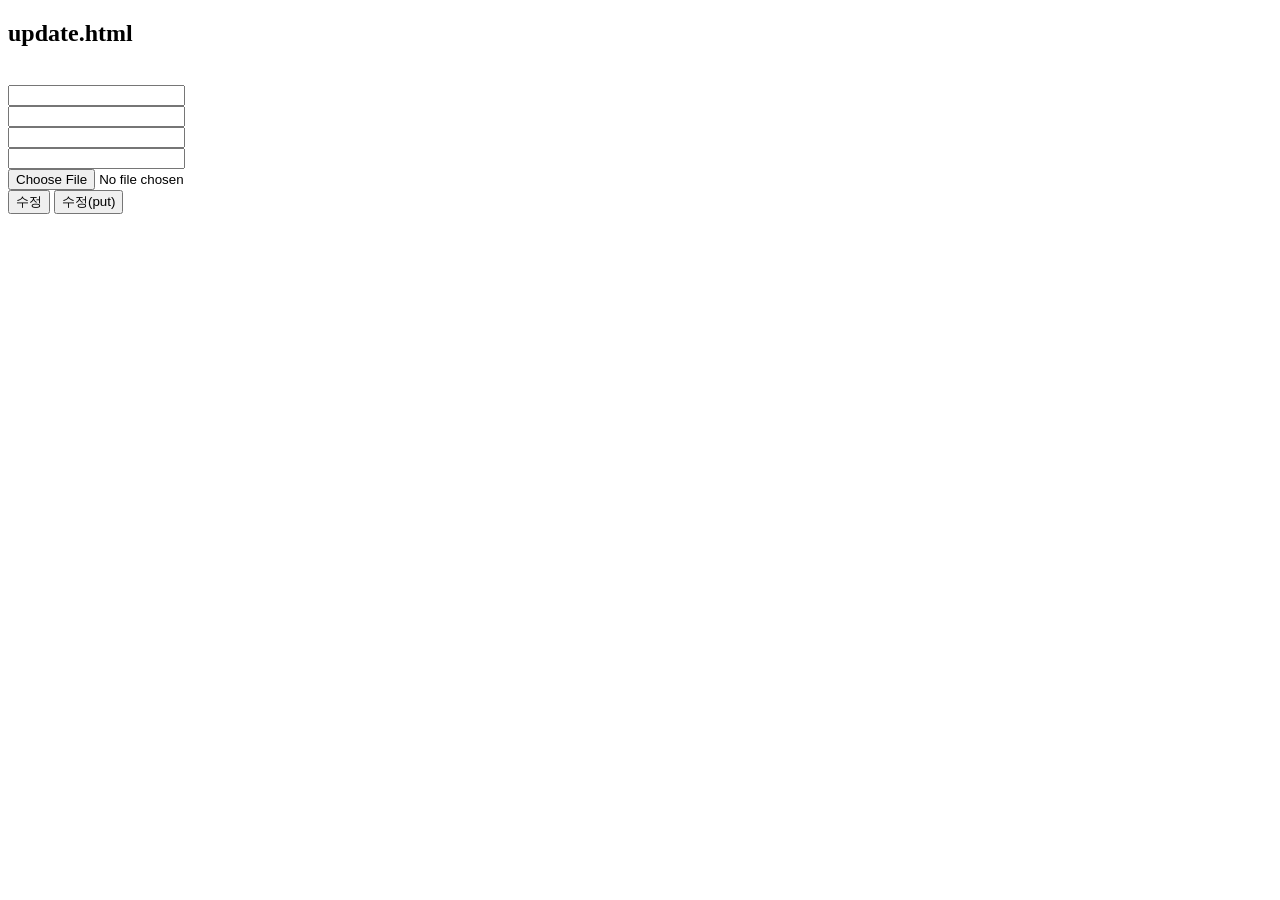
<file: src/main/resources/templates/member/update.html>
<!DOCTYPE html>
<html lang="en" xmlns:th="http://www.thymeleaf.org">
<head>
    <meta charset="UTF-8">
    <title>Title</title>
    <script src="https://code.jquery.com/jquery-3.6.0.js"></script>
    <script>
        const memberUpdate = () => {
          console.log('수정함수호출');
            const id = document.getElementById("memberId").value;
            const email = document.querySelector('#memberEmail').value;
            const password = $('#memberPassword').val();
            const Name = document.querySelector('#memberName').value;
            const phone = document.getElementById("memberPhone").value;
            const image = document.getElementById("memberImage").value;
            console.log(memberId,memberEmail,memberPassword,memberName,memberPhone,memberImage);
            const updateData = JSON.stringify({
                memberId: id,
                memberEmail:email,
                memberPassword:password,
                memberName:Name,
                memberPhone:phone,
                memberImage:image
            });
        const reqUrl = "/member/"+ id;
        console.log(updateData);
        $.ajax({
            type:'put',//put,patch
            data: updateData,
            url:reqUrl,
            contentType:'application/json', // json으로 보낼때는 꼭 써야함.
            success: function () {
                location.href = "/member/" + id;
            },
            error: function (){
                alert('ajax 실패')
            }
        });
        }



        function update(){
            const inputPassword = document.getElementById('memberPassword').value;
            const memberPassword ="[[${member.memberPassword}]]";

            if(inputPassword==memberPassword){
                document.updateForm.submit();
            }else{
                alert("비밀번호확인");
            }
        }
    </script>
</head>
<body>
    <h2>update.html</h2>
    <form action="/member/update" name="updateForm" method="post" enctype="multipart/form-data">
    <input type="hidden" name="memberId" th:value="${member.memberId}" id="memberId" ><br>
    <input type="text" name="memberEmail" th:value="${member.memberEmail}" readonly id="memberEmail"><br>
    <input type="text" name="memberPassword" id="memberPassword"><br>
    <input type="text" name="memberName" th:value="${member.memberName}" id="memberName"><br>
    <input type="text" name="memberPhone" th:value="${member.memberPhone}" id="memberPhone"><br>
    <input type="file" name="memberImage" id="memberImage"><br>
    <input type="button" value="수정" th:onclick="update()">
    <input type="button" value="수정(put)" th:onclick="memberUpdate()">
    </form>

</body>
</html>
</file>
